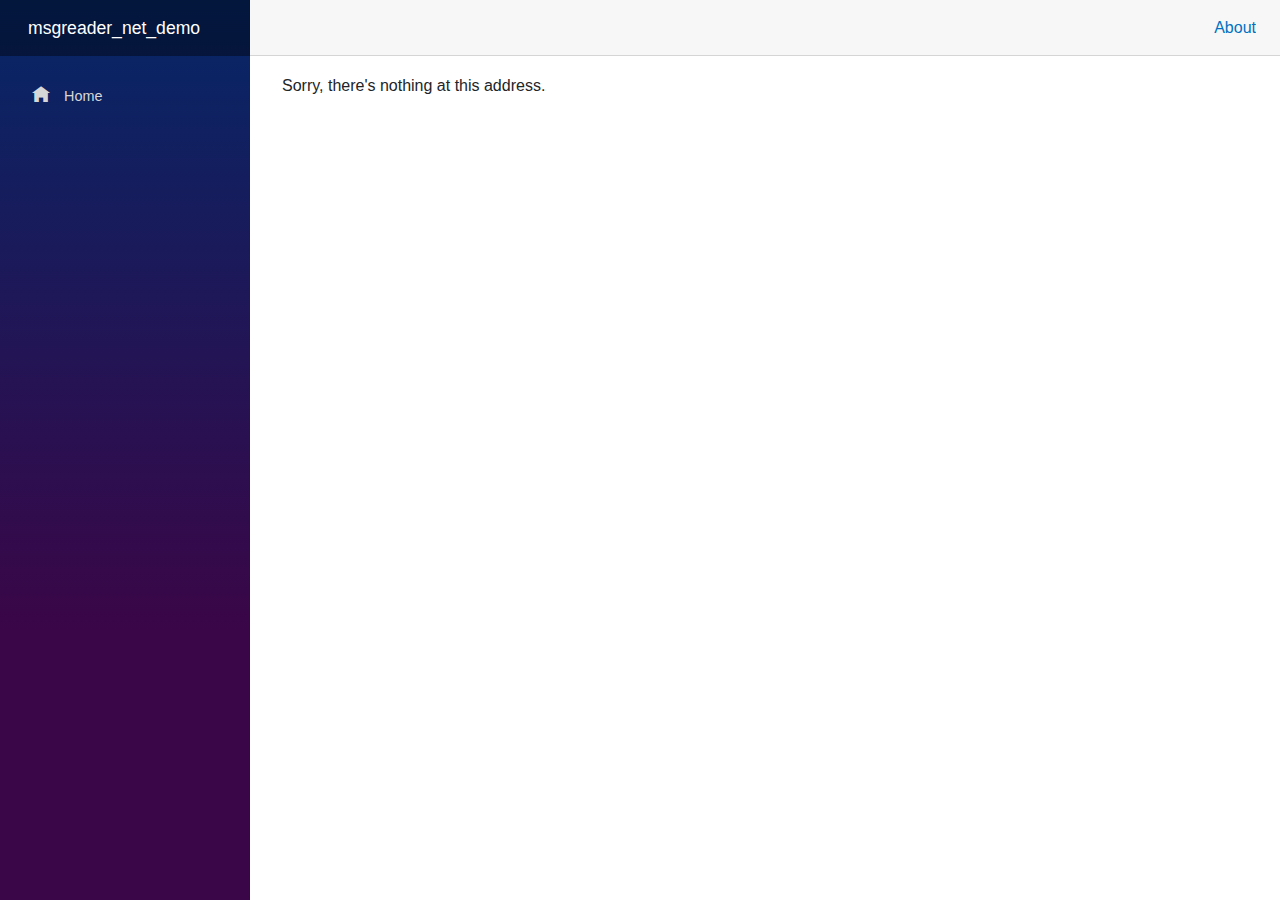
<file: msgreader_net_demo/wwwroot/index.html>
<!DOCTYPE html>
<html lang="en">

<head>
    <meta charset="utf-8" />
    <meta name="viewport" content="width=device-width, initial-scale=1.0, maximum-scale=1.0, user-scalable=no" />
    <title>msgreader_net_demo</title>
    <base href="/" />
    <link href="css/bootstrap/bootstrap.min.css" rel="stylesheet" />
    <link href="css/app.css" rel="stylesheet" />
    <link href="msgreader_net_demo.styles.css" rel="stylesheet" />
</head>

<body>
    <div id="app">Loading...</div>

    <div id="blazor-error-ui">
        An unhandled error has occurred.
        <a href="" class="reload">Reload</a>
        <a class="dismiss">🗙</a>
    </div>
    <script src="_framework/blazor.webassembly.js"></script>
</body>

</html>
</file>
<file: msgreader_net_demo/wwwroot/css/app.css>
﻿@import url('open-iconic/font/css/open-iconic-bootstrap.min.css');

html, body {
    font-family: 'Helvetica Neue', Helvetica, Arial, sans-serif;
}

h1:focus {
    outline: none;
}

a, .btn-link {
    color: #0071c1;
}

.btn-primary {
    color: #fff;
    background-color: #1b6ec2;
    border-color: #1861ac;
}

.content {
    padding-top: 1.1rem;
}

.valid.modified:not([type=checkbox]) {
    outline: 1px solid #26b050;
}

.invalid {
    outline: 1px solid red;
}

.validation-message {
    color: red;
}

#blazor-error-ui {
    background: lightyellow;
    bottom: 0;
    box-shadow: 0 -1px 2px rgba(0, 0, 0, 0.2);
    display: none;
    left: 0;
    padding: 0.6rem 1.25rem 0.7rem 1.25rem;
    position: fixed;
    width: 100%;
    z-index: 1000;
}

    #blazor-error-ui .dismiss {
        cursor: pointer;
        position: absolute;
        right: 0.75rem;
        top: 0.5rem;
    }

.blazor-error-boundary {
    background: url([data-uri]) no-repeat 1rem/1.8rem, #b32121;
    padding: 1rem 1rem 1rem 3.7rem;
    color: white;
}

    .blazor-error-boundary::after {
        content: "An error has occurred."
    }
</file>
